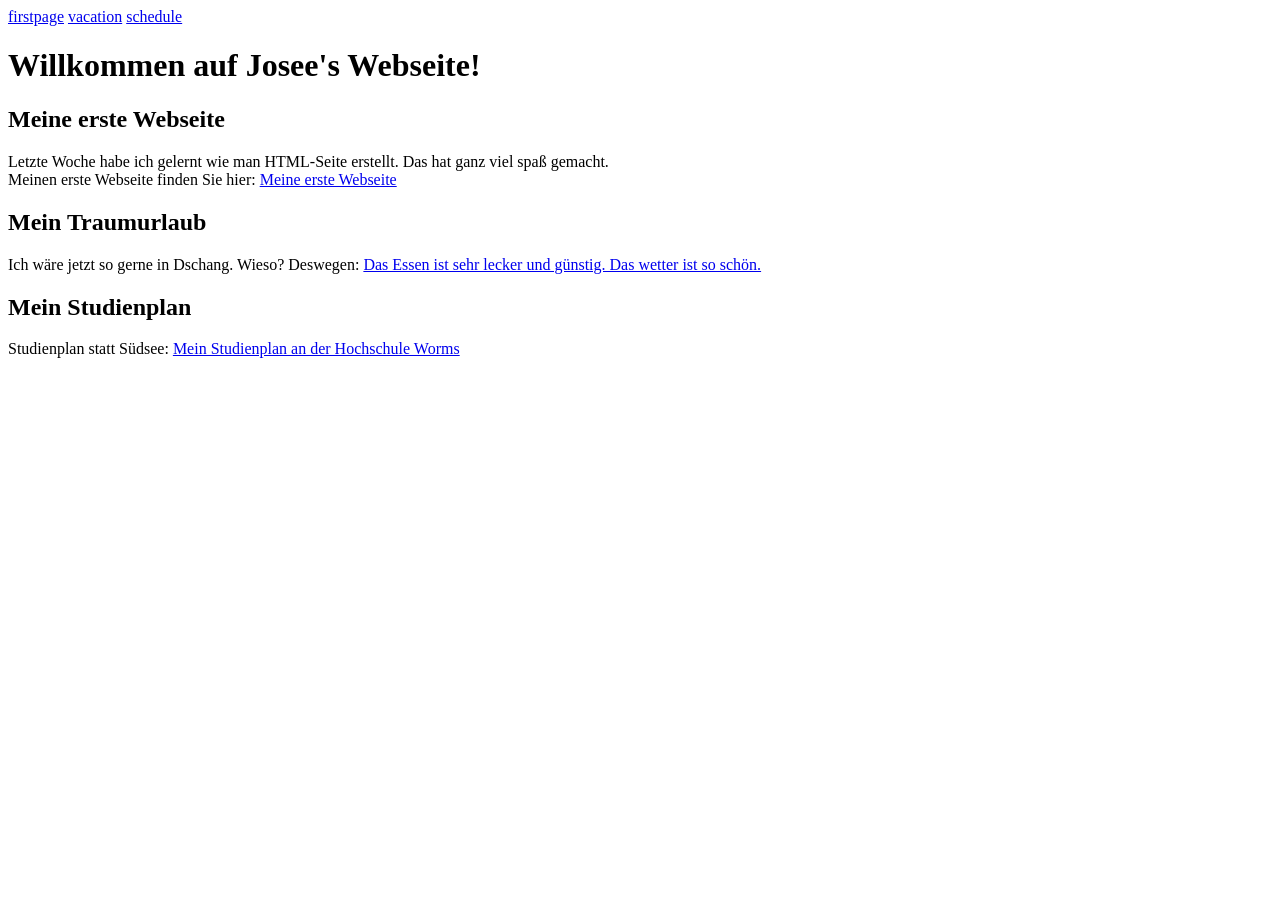
<file: index.html>
<a href="firstpage.html">firstpage</a>
<a href="vacation.html">vacation</a>
<a href="schedule.html">schedule</a>
<!DOCTYPE html>
<html lang="en">
<head>
    <meta charset="UTF-8">
    <meta name="viewport" content="width=device-width, initial-scale=1.0">
    <title>Index</title>
</head>
<body>
    <h1>    Willkommen auf Josee's Webseite!</h1>
<h2>Meine erste Webseite</h2>
<p>Letzte Woche habe ich gelernt wie man HTML-Seite erstellt. Das hat ganz viel spaß gemacht. <br>Meinen erste Webseite finden Sie hier: <a href="firstpage.html">Meine erste Webseite</a>
</p>
<h2>Mein Traumurlaub</h2>
<p>Ich wäre jetzt so gerne in Dschang. Wieso? Deswegen: <a href="vacation.html">Das Essen ist sehr lecker und günstig. Das wetter ist so schön. </a></p>
<h2>Mein Studienplan</h2>
<p>Studienplan statt Südsee: <a href="schedule.html"> Mein Studienplan an der Hochschule Worms</a></p>
<br>
</body>
</html>
</file>
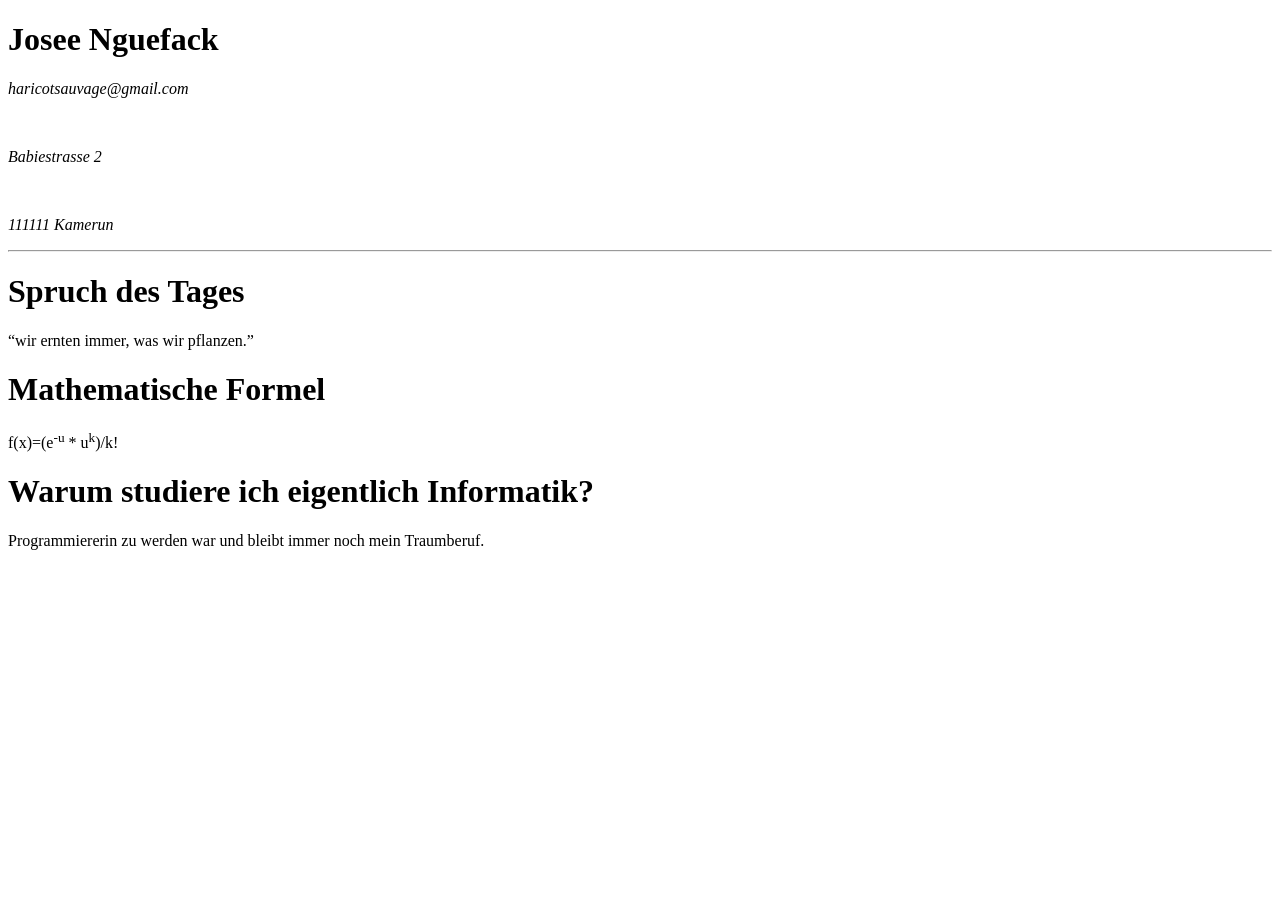
<file: firstpage.html>
<!DOCTYPE html>
<html>
    <head>
        <title>Erste Webseite</title>
        <meta charset="utf-8">
    </head>
    <body>
        <h1>Josee Nguefack</h1>
        <address>
            <p>haricotsauvage@gmail.com</p>
            <br>
            <p>Babiestrasse 2</p><br>
            <p>111111 Kamerun</p>
        </address>
        <hr>
        <h1>Spruch des Tages</h1>
        <q>wir ernten immer, was wir pflanzen.</q>
        <h1>Mathematische Formel</h1>
        <p>f(x)=(e<sup>-u</sup> * u<sup>k</sup>)/k!</p>
        <h1>Warum studiere ich eigentlich Informatik?</h1>
        <p>Programmiererin zu werden war und bleibt immer noch mein Traumberuf.</p>
        <br>
    </body>
</html>
</file>
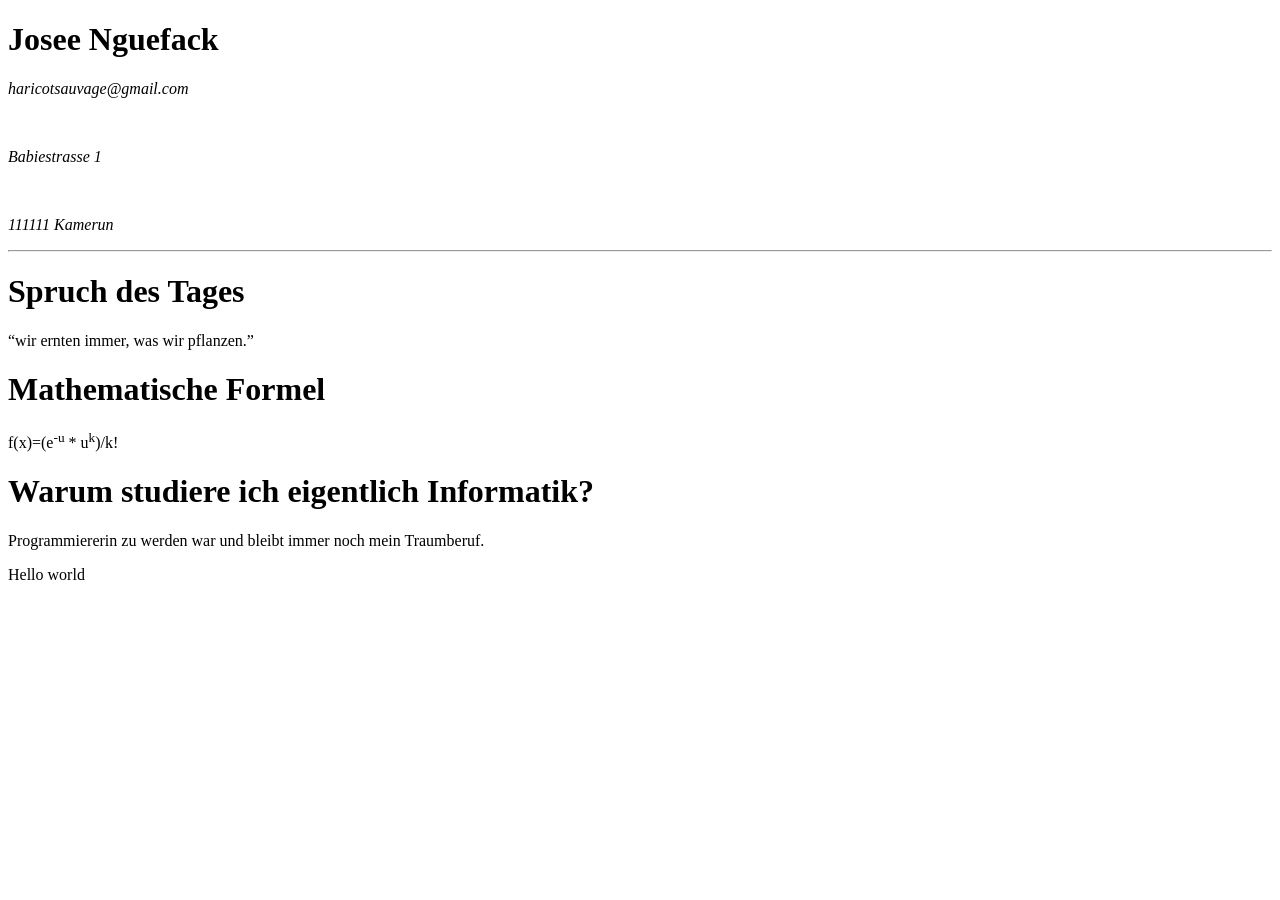
<file: inedx.html>
<!DOCTYPE html>
<html>
    <head>
        <title>Erste Webseite</title>
        <meta charset="utf-8">
    </head>
    <body>
        <h1>Josee Nguefack</h1>
        <address>
            <p>haricotsauvage@gmail.com</p>
            <br>
            <p>Babiestrasse 1</p><br>
            <p>111111 Kamerun</p>
        </address>
        <hr>
        <h1>Spruch des Tages</h1>
        <q>wir ernten immer, was wir pflanzen.</q>
        <h1>Mathematische Formel</h1>
        <p>f(x)=(e<sup>-u</sup> * u<sup>k</sup>)/k!</p>
        <h1>Warum studiere ich eigentlich Informatik?</h1>
        <p>Programmiererin zu werden war und bleibt immer noch mein Traumberuf.</p>
        <p>Hello world</p>
    </body>
</html>
</file>
